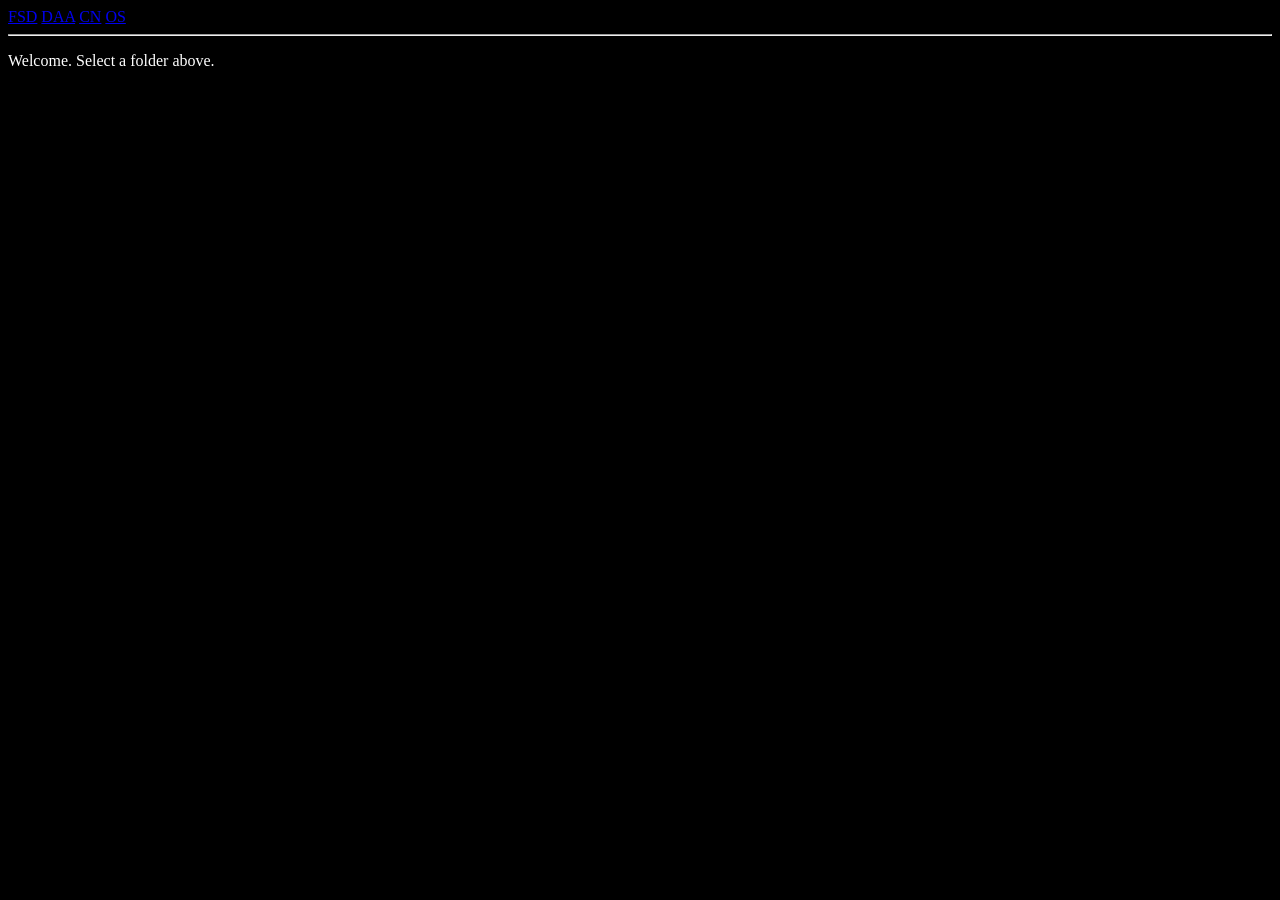
<file: index.html>
<!DOCTYPE html>
<html>
<head>
    <title>ghost</title>
</head>
<body bgcolor="#000000" text="#FFFFFF">

    <!-- Anchor tags placed side by side -->
    <a href="?path=FSD">FSD</a> 
    <a href="?path=DAA">DAA</a> 
    <a href="?path=CN">CN</a> 
    <a href="?path=OS">OS</a>

    <hr>
    
    <!-- This is where the file list or code will appear -->
    <div id="display">
        <p>Welcome. Select a folder above.</p>
    </div>

    <script>
        // --- CONFIGURATION (Hardcoded for your repo) ---
        const GITHUB_USER = "harshil-kamc";
        const GITHUB_REPO = "ghost";
        const BRANCH = "main"; 
        const BASE_DIR = "public"; // Your files are inside the public folder

        const urlParams = new URLSearchParams(window.location.search);
        // The path parameter will look like "FSD/Part-1_React_JS/App.js" or "DAA/SET-1"
        const currentPath = urlParams.get('path');
        const displayDiv = document.getElementById('display');

        // If no path is selected, show the home screen
        if (!currentPath) {
            // Do nothing, the welcome text is already there.
        } 
        // IF A FILE IS CLICKED (Show it like Notepad)
        else if (currentPath.includes('.')) {
            // Construct the raw URL to fetch the file content
            const rawUrl = `https://raw.githubusercontent.com/${GITHUB_USER}/${GITHUB_REPO}/${BRANCH}/${BASE_DIR}/${currentPath}`;
            
            fetch(rawUrl)
                .then(response => {
                    if(!response.ok) throw new Error("File not found");
                    return response.text();
                })
                .then(text => {
                    // Create the "Go Back" link by removing the filename from the path
                    const parentPath = currentPath.substring(0, currentPath.lastIndexOf('/'));
                    displayDiv.innerHTML = `
                        <h3>File: ${currentPath}</h3>
                        <a href="?path=${parentPath}">[Go Back]</a><br><br>
                        <pre style="font-family: monospace;">${text.replace(/</g, "&lt;").replace(/>/g, "&gt;")}</pre>
                    `;
                })
                .catch(err => {
                    displayDiv.innerHTML = `<p>Error loading file. Check if it exists in your repo.</p>`;
                });
        } 
        // IF A FOLDER IS CLICKED (List the files inside)
        else {
            // Use GitHub API to get the list of files
            const apiUrl = `https://api.github.com/repos/${GITHUB_USER}/${GITHUB_REPO}/contents/${BASE_DIR}/${currentPath}?ref=${BRANCH}`;
            
            fetch(apiUrl)
                .then(response => response.json())
                .then(data => {
                    // Create a "Go Back" link
                    const parentPath = currentPath.includes('/') ? currentPath.substring(0, currentPath.lastIndexOf('/')) : '';
                    let html = `<h3>Directory: /${BASE_DIR}/${currentPath}</h3><hr>`;
                    html += `<a href="?path=${parentPath}">[Go Up]</a><br><br>`;
                    
                    if (data.length === 0 || data.message) {
                        html += `<p>No files found (or API rate limit exceeded).</p>`;
                    } else {
                        data.forEach(file => {
                            // If it's a folder, add a slash to the end
                            if (file.type === 'dir') {
                                html += `<a href="?path=${currentPath}/${file.name}">[DIR] ${file.name}</a><br>`;
                            } else {
                                html += `<a href="?path=${currentPath}/${file.name}">${file.name}</a><br>`;
                            }
                        });
                    }
                    displayDiv.innerHTML = html;
                })
                .catch(err => {
                    displayDiv.innerHTML = `<p>Error loading directory. GitHub API rate limit might be reached.</p>`;
                });
        }
    </script>
</body>
</html>
</file>
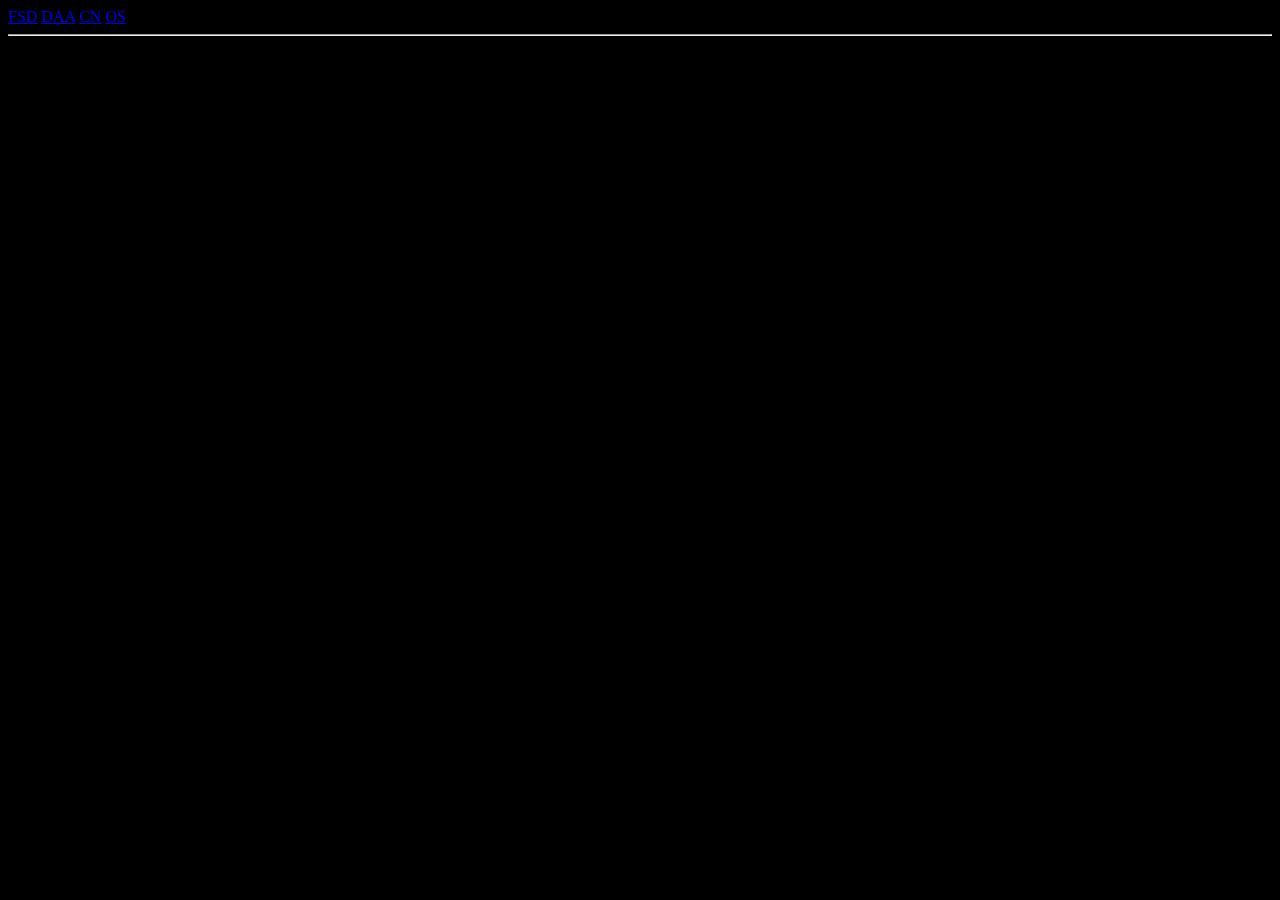
<file: public/index.html>
<!DOCTYPE html>
<html>
<head>
    <title>ghost</title>
</head>
<!-- user-select: none prevents selecting text on the page by default -->
<body bgcolor="#000000" text="#808080" style="user-select: none; -webkit-user-select: none;">

    <!-- Anchor tags placed side by side -->
    <a href="?path=FSD">FSD</a> 
    <a href="?path=DAA">DAA</a> 
    <a href="?path=CN">CN</a> 
    <a href="?path=OS_Lab">OS</a>

    <hr>

    <!-- The toggle button for the path (Stealth SVG) -->
    <div id="ui-controls" style="display: none; margin-bottom: 10px;">
        <button id="path-btn" onclick="togglePath()" title="Toggle Path" style="background: transparent; border: none; color: #808080; cursor: pointer; padding: 0; outline: none;">
            <svg id="path-icon" viewBox="0 0 24 24" width="16" height="16" stroke="currentColor" stroke-width="2" fill="none" stroke-linecap="round" stroke-linejoin="round">
                <polyline points="6 9 12 15 18 9"></polyline>
            </svg>
        </button>
    </div>
    
    <!-- Breadcrumb container (Hidden by default) -->
    <div id="path-container" style="display: none; margin-bottom: 15px; color: #808080; word-break: break-all; border-bottom: 1px solid #333; padding-bottom: 10px;"></div>
    
    <!-- Main Content Container -->
    <div id="content-container"></div>

    <script>
        const GITHUB_USER = "harshil-kamc";
        const GITHUB_REPO = "ghost";
        const BRANCH = "main"; 
        const BASE_DIR = "public"; 

        const urlParams = new URLSearchParams(window.location.search);
        const rawPath = urlParams.get('path');
        const currentPath = rawPath ? rawPath.replace(/^\/+|\/+$/g, '') : null;

        let currentFileContent = "";

        // Function to toggle the breadcrumb visibility
        function togglePath() {
            const pathContainer = document.getElementById('path-container');
            const icon = document.getElementById('path-icon');
            if (pathContainer.style.display === 'none') {
                pathContainer.style.display = 'block';
                // Change to Up Arrow
                icon.innerHTML = '<polyline points="18 15 12 9 6 15"></polyline>';
            } else {
                pathContainer.style.display = 'none';
                // Change to Down Arrow
                icon.innerHTML = '<polyline points="6 9 12 15 18 9"></polyline>';
            }
        }

        // Function to copy the code content
        function copyContent() {
            if (currentFileContent) {
                navigator.clipboard.writeText(currentFileContent).then(() => {
                    const icon = document.getElementById('copy-icon');
                    if(icon) {
                        const originalSVG = icon.innerHTML;
                        // Change to Checkmark
                        icon.innerHTML = '<polyline points="20 6 9 17 4 12"></polyline>';
                        setTimeout(() => { icon.innerHTML = originalSVG; }, 2000);
                    }
                }).catch(err => {
                    alert("Failed to copy: " + err);
                });
            }
        }

        // Function to generate the explorer breadcrumbs
        function getBreadcrumb(path) {
            let breadcrumb = `<a href="./">root</a>`;
            if (!path) return breadcrumb;
            
            const parts = path.split('/');
            let accumulatedPath = "";
            
            parts.forEach(part => {
                accumulatedPath += (accumulatedPath === "" ? part : "/" + part);
                breadcrumb += ` > <a href="?path=${encodeURIComponent(accumulatedPath)}">${part}</a>`;
            });
            
            return breadcrumb;
        }

        if (currentPath) {
            // Show the path toggle button when a directory is opened
            document.getElementById('ui-controls').style.display = 'block';
            
            const apiUrl = `https://api.github.com/repos/${GITHUB_USER}/${GITHUB_REPO}/contents/${BASE_DIR}/${currentPath}?ref=${BRANCH}`;
            
            fetch(apiUrl)
                .then(response => {
                    if (!response.ok) {
                        if (response.status === 403) throw new Error("GitHub API rate limit exceeded. Please wait an hour.");
                        if (response.status === 404) throw new Error("Path not found. Make sure your repo is PUBLIC.");
                        throw new Error("HTTP Error: " + response.status);
                    }
                    return response.json();
                })
                .then(data => {
                    // Populate the hidden breadcrumb container
                    document.getElementById('path-container').innerHTML = getBreadcrumb(currentPath);

                    // IF IT IS A FOLDER
                    if (Array.isArray(data)) {
                        let html = '';
                        
                        if (currentPath.includes('/')) {
                            const parentPath = currentPath.substring(0, currentPath.lastIndexOf('/'));
                            html += `<a href="?path=${encodeURIComponent(parentPath)}">[.. Go Up]</a><br><br>`;
                        }

                        data.forEach(file => {
                            const filePath = `${currentPath}/${file.name}`;
                            if (file.type === 'dir') {
                                html += `<a href="?path=${encodeURIComponent(filePath)}">[DIR] ${file.name}</a><br>`;
                            } else {
                                html += `<a href="?path=${encodeURIComponent(filePath)}">${file.name}</a><br>`;
                            }
                        });

                        if (data.length === 0) html += `<p>[Empty Folder]</p>`;
                        
                        document.getElementById('content-container').innerHTML = html;
                    } 
                    // IF IT IS A FILE
                    else if (data && data.type === 'file') {
                        fetch(data.download_url)
                            .then(res => {
                                if (!res.ok) throw new Error("Could not fetch raw file content.");
                                return res.text();
                            })
                            .then(text => {
                                currentFileContent = text;
                                
                                const fileName = currentPath.split('/').pop();
                                
                                // Use SVG for copy button, no text, completely stealthy
                                let html = `
                                    <div style="display: flex; align-items: center; justify-content: space-between; margin-bottom: 15px;">
                                        <h3 style="margin: 0;">File: ${fileName}</h3>
                                        <button id="copy-btn" onclick="copyContent()" title="Copy Code" style="background: transparent; border: none; color: #808080; cursor: pointer; padding: 0; outline: none; display: flex; align-items: center;">
                                            <svg id="copy-icon" viewBox="0 0 24 24" width="16" height="16" stroke="currentColor" stroke-width="2" fill="none" stroke-linecap="round" stroke-linejoin="round">
                                                <rect x="9" y="9" width="13" height="13" rx="2" ry="2"></rect>
                                                <path d="M5 15H4a2 2 0 0 1-2-2V4a2 2 0 0 1 2-2h9a2 2 0 0 1 2 2v1"></path>
                                            </svg>
                                        </button>
                                    </div>
                                `;
                                
                                // user-select: text re-enables copying ONLY for the code block
                                html += `<pre style="font-family: monospace; user-select: text; -webkit-user-select: text; margin-top: 0;">${text.replace(/</g, "&lt;").replace(/>/g, "&gt;")}</pre>`;
                                
                                document.getElementById('content-container').innerHTML = html;
                            })
                            .catch(err => {
                                document.getElementById('content-container').innerHTML = `<p>Error reading file: ${err.message}</p>`;
                            });
                    }
                })
                .catch(err => {
                    document.getElementById('content-container').innerHTML = `<p>Error: ${err.message}</p>`;
                });
        }
    </script>
</body>
</html>
</file>
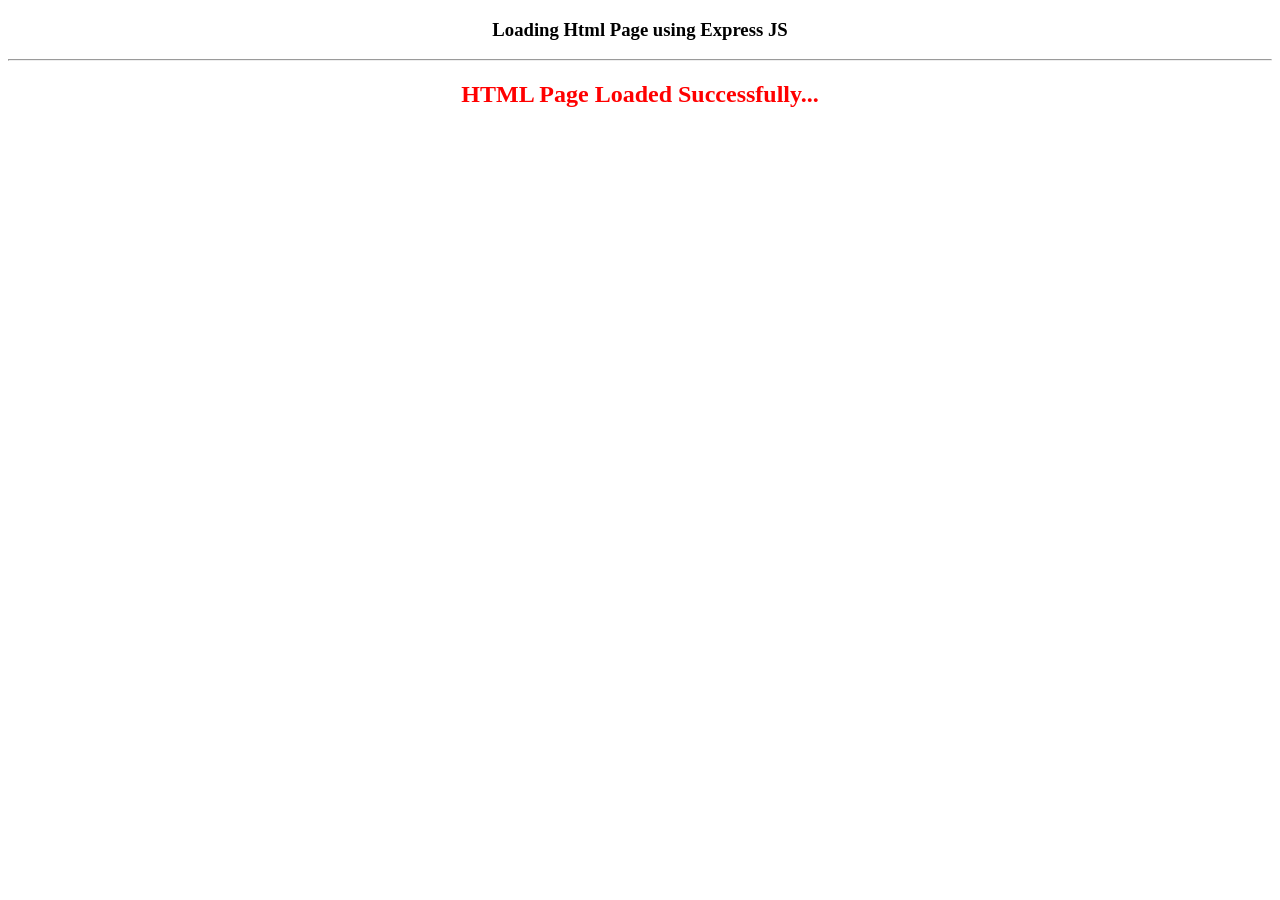
<file: public/FSD/Part-5_Express_JS/5.1_Load_HTML/index.html>
<!DOCTYPE html>
<html>
<head>
<title>Express</title>
</head>
<body>
<div align="center">
<h3>Loading Html Page using Express JS</h3><hr/>
<h2 style="color: red;">HTML Page Loaded Successfully...</h2>
</div>
</body>
</html>
</file>
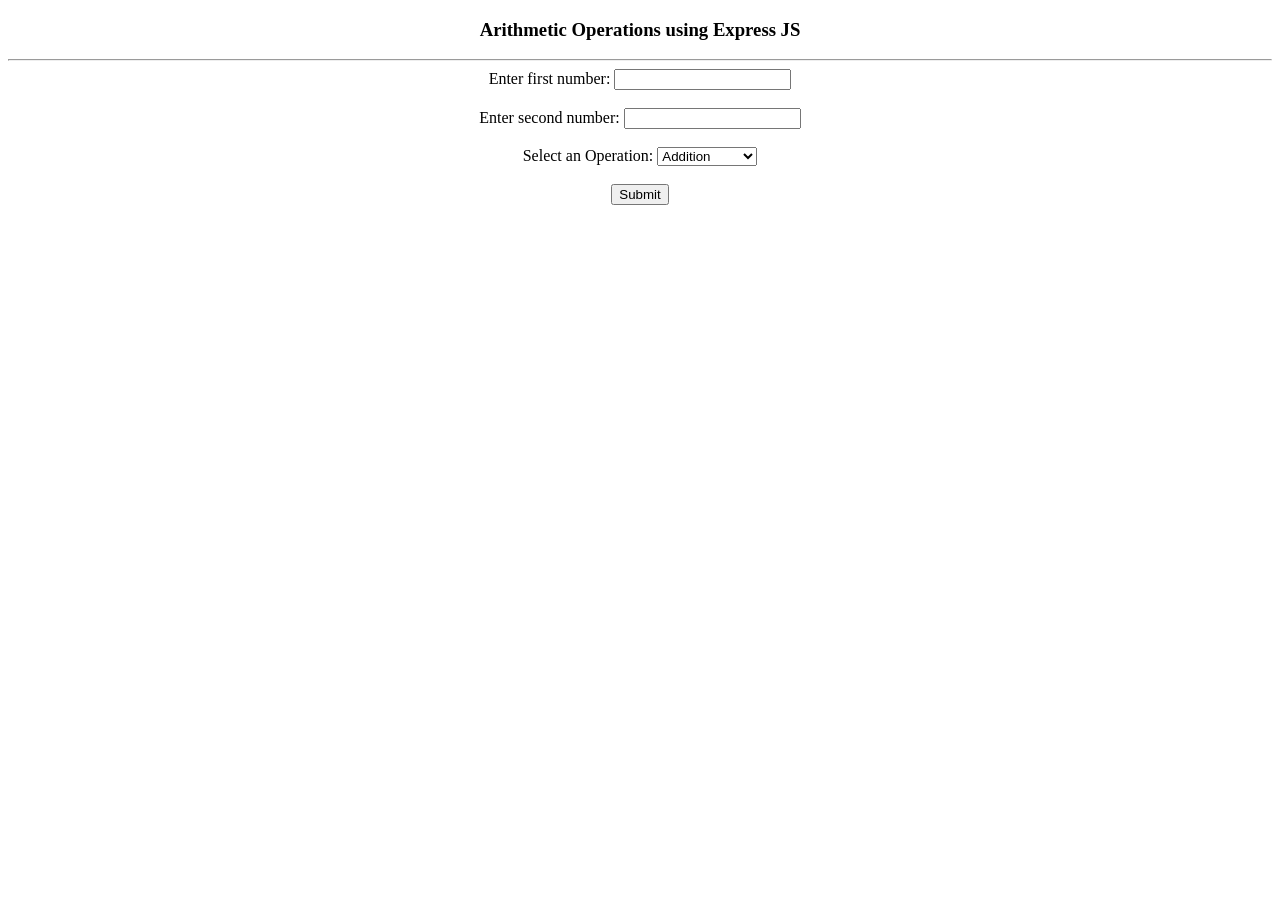
<file: public/FSD/Part-5_Express_JS/5.3_Arithmetic_Forms/arithmetic.html>
<!DOCTYPE html>
<html>
<head>
<title>Arithmetic</title>
</head>
<body>
<div align="center">
<h3>Arithmetic Operations using Express JS</h3><hr>
<form action="/arithmetic" method="get">
<label>Enter first number:</label>
<input type="text" name="n1"/><br><br>
<label>Enter second number:</label>
<input type="text" name="n2"/><br><br>
<label>Select an Operation:</label>
<select name="op">
<option value="add">Addition</option>
<option value="sub">Subtraction</option>
<option value="mul">Multiplication</option>
<option value="div">Division</option>
</select>
<br><br>
<input type="submit" value="Submit"/>
</form>
</div>
</body>
</html>
</file>
